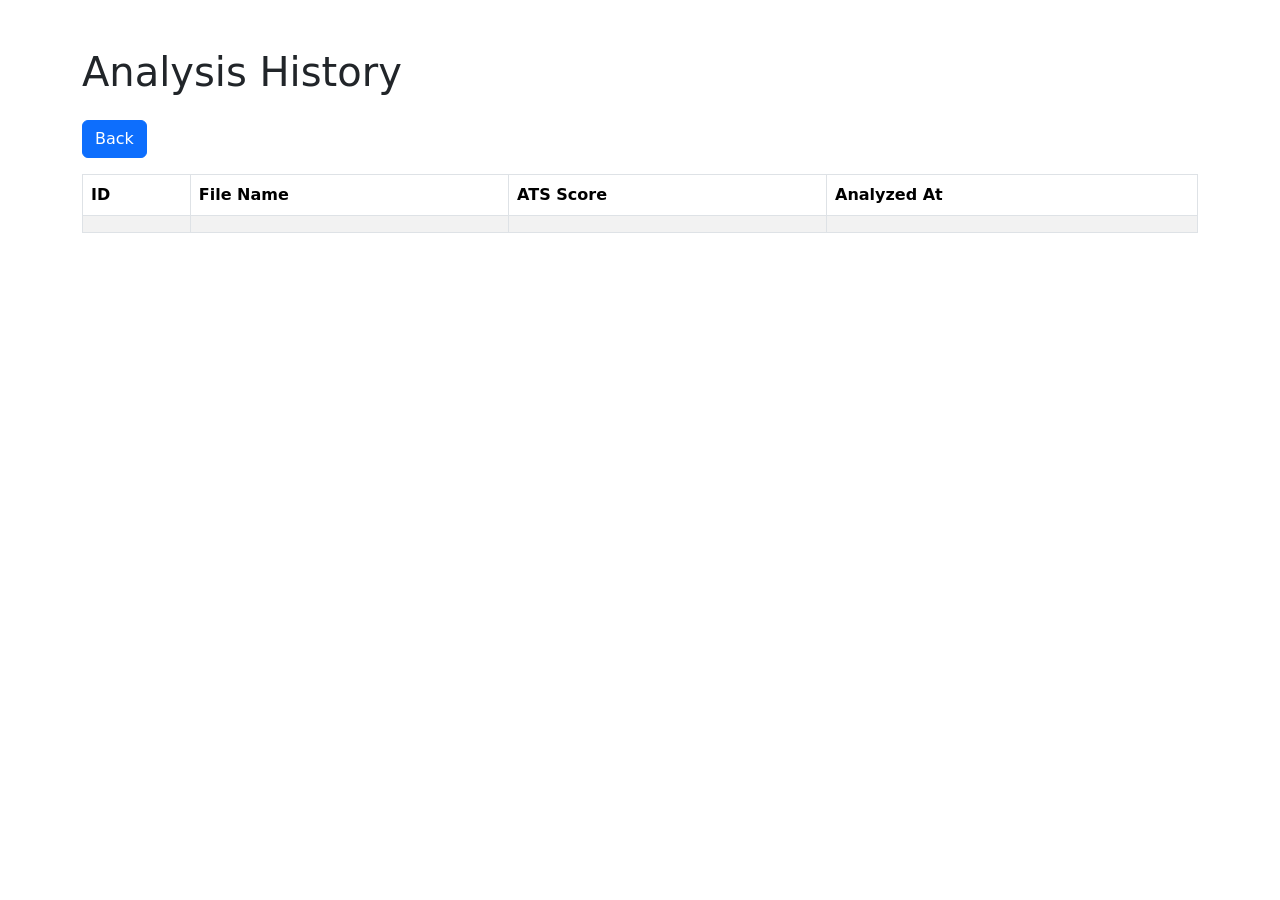
<file: src/main/resources/templates/history.html>
<!DOCTYPE html>
<html xmlns:th="http://www.thymeleaf.org">
<head>
    <meta charset="UTF-8">
    <meta name="viewport" content="width=device-width, initial-scale=1.0">
    <title>History</title>
    <link href="https://cdn.jsdelivr.net/npm/bootstrap@5.3.3/dist/css/bootstrap.min.css" rel="stylesheet">
</head>
<body>
<div class="container py-5">
    <h1 class="mb-4">Analysis History</h1>
    <a href="/" class="btn btn-primary mb-3">Back</a>

    <table class="table table-bordered table-striped">
        <thead>
        <tr>
            <th>ID</th>
            <th>File Name</th>
            <th>ATS Score</th>
            <th>Analyzed At</th>
        </tr>
        </thead>
        <tbody>
        <tr th:each="item : ${historyList}">
            <td th:text="${item.id}"></td>
            <td th:text="${item.resumeFileName}"></td>
            <td th:text="${item.atsScore}"></td>
            <td th:text="${item.analyzedAt}"></td>
        </tr>
        </tbody>
    </table>
</div>
</body>
</html>
</file>
